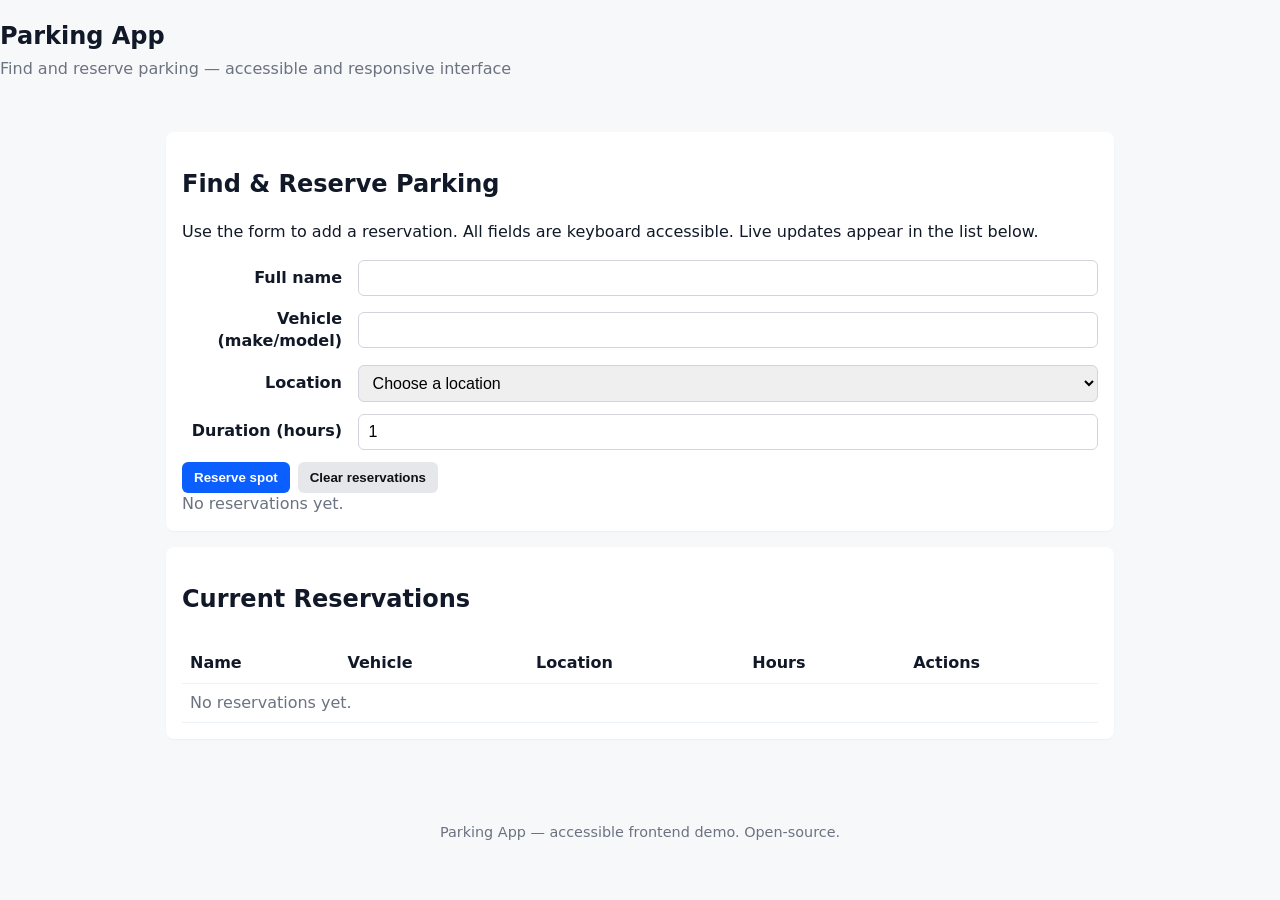
<file: frontend/index.html>
<!doctype html>
<html lang="en">
<head>
  <meta charset="utf-8" />
  <meta name="viewport" content="width=device-width,initial-scale=1" />
  <title>Parking App — Accessible Frontend</title>
  <link rel="stylesheet" href="styles.css">
</head>
<body>
  <a class="skip-link" href="#main">Skip to main content</a>

  <header class="site-header">
    <h1>Parking App</h1>
    <p class="lead">Find and reserve parking — accessible and responsive interface</p>
  </header>

  <main id="main" class="container">
    <section aria-labelledby="search-heading" class="panel">
      <h2 id="search-heading">Find & Reserve Parking</h2>

      <form id="parking-form" aria-describedby="form-help">
        <p id="form-help" class="help">Use the form to add a reservation. All fields are keyboard accessible. Live updates appear in the list below.</p>

        <div class="form-row">
          <label for="name">Full name</label>
          <input id="name" name="name" type="text" required autocomplete="name">
        </div>

        <div class="form-row">
          <label for="vehicle">Vehicle (make/model)</label>
          <input id="vehicle" name="vehicle" type="text" required>
        </div>

        <div class="form-row">
          <label for="location">Location</label>
          <select id="location" name="location" required>
            <option value="">Choose a location</option>
            <option value="Lot A">Lot A — Near Main Entrance</option>
            <option value="Lot B">Lot B — North Wing</option>
            <option value="Lot C">Lot C — Underground</option>
          </select>
        </div>

        <div class="form-row">
          <label for="duration">Duration (hours)</label>
          <input id="duration" name="duration" type="number" min="1" max="72" value="1" required>
        </div>

        <div class="form-actions">
          <button id="reserve-btn" type="submit">Reserve spot</button>
          <button id="clear-btn" type="button">Clear reservations</button>
        </div>
      </form>

      <div class="status">
        <p role="status" aria-live="polite" id="announce">No reservations yet.</p>
      </div>
    </section>

    <section aria-labelledby="list-heading" class="panel">
      <h2 id="list-heading">Current Reservations</h2>

      <div class="table-wrap">
        <table id="reservations" class="accessible-table">
          <caption class="sr-only">List of current parking reservations</caption>
          <thead>
            <tr>
              <th scope="col">Name</th>
              <th scope="col">Vehicle</th>
              <th scope="col">Location</th>
              <th scope="col">Hours</th>
              <th scope="col">Actions</th>
            </tr>
          </thead>
          <tbody>
            <!-- entries inserted here -->
          </tbody>
        </table>
      </div>

    </section>
  </main>

  <footer class="site-footer">
    <p>Parking App — accessible frontend demo. Open-source.</p>
  </footer>

  <script src="script.js" defer></script>
</body>
</html>
</file>
<file: frontend/styles.css>
/* Accessible, responsive styles for Parking App frontend */
:root{
  --bg:#f7f8fa;
  --card:#ffffff;
  --muted:#6b7280;
  --accent:#0b5fff;
  --danger:#d9544f;
  --radius:8px;
  --gap:1rem;
  font-size:16px;
}
*{box-sizing:border-box}
html,body{height:100%}
body{
  margin:0;
  font-family:system-ui,-apple-system,Segoe UI,Roboto,"Helvetica Neue",Arial;
  background:var(--bg);
  color:#111827;
  -webkit-font-smoothing:antialiased;
  -moz-osx-font-smoothing:grayscale;
  line-height:1.4;
}
.container{max-width:980px;margin:1.25rem auto;padding:1rem}
.site-header{padding:1rem 0}
.site-header h1{margin:.25rem 0;font-size:1.5rem}
.lead{color:var(--muted);margin:0}
.panel{background:var(--card);padding:1rem;border-radius:var(--radius);box-shadow:0 1px 2px rgba(15,23,42,0.04);margin-bottom:1rem}
.form-row{display:flex;flex-direction:column;margin-bottom:.75rem}
.form-row label{font-weight:600;margin-bottom:.25rem}
.form-row input[type="text"],
.form-row input[type="number"],
.form-row select{
  padding:.5rem .6rem;border:1px solid #d1d5db;border-radius:6px;font-size:1rem;
}
.form-actions{display:flex;gap:.5rem;align-items:center;margin-top:.5rem}
button{
  background:var(--accent);color:#fff;border:0;padding:.5rem .75rem;border-radius:6px;font-weight:600;
  cursor:pointer;
}
button[aria-pressed="true"]{box-shadow:0 0 0 3px rgba(11,95,255,0.12)}
button#clear-btn{background:#e5e7eb;color:#111}
button:focus{outline:3px solid Highlight;outline-offset:2px}
.accessible-table{width:100%;border-collapse:collapse;margin-top:.5rem}
.accessible-table th,
.accessible-table td{padding:.5rem .5rem;border-bottom:1px solid #edf2f7;text-align:left}
.accessible-table thead th{background:transparent;font-weight:700;color:#111827}
.table-wrap{overflow:auto}
.status p{margin:0;color:var(--muted)}
.sr-only{position:absolute;left:-10000px;top:auto;width:1px;height:1px;overflow:hidden}
.skip-link{position:absolute;left:-999px;top:auto;background:#111827;color:#fff;padding:.5rem .75rem;border-radius:4px;z-index:100}
.skip-link:focus{left:1rem;top:1rem}
.site-footer{padding:1rem;color:var(--muted);text-align:center;font-size:.9rem}

/* action buttons inside table */
.row-action{
  background:transparent;border:1px solid #d1d5db;padding:.25rem .5rem;border-radius:6px;color:#111;font-weight:600;
}
.row-action[aria-label*="delete"]{border-color:var(--danger);color:var(--danger)}
@media (min-width:720px){
  .form-row{flex-direction:row;gap:1rem;align-items:center}
  .form-row label{width:160px;margin-bottom:0;text-align:right}
  .form-row input,.form-row select{flex:1}
}
</file>
